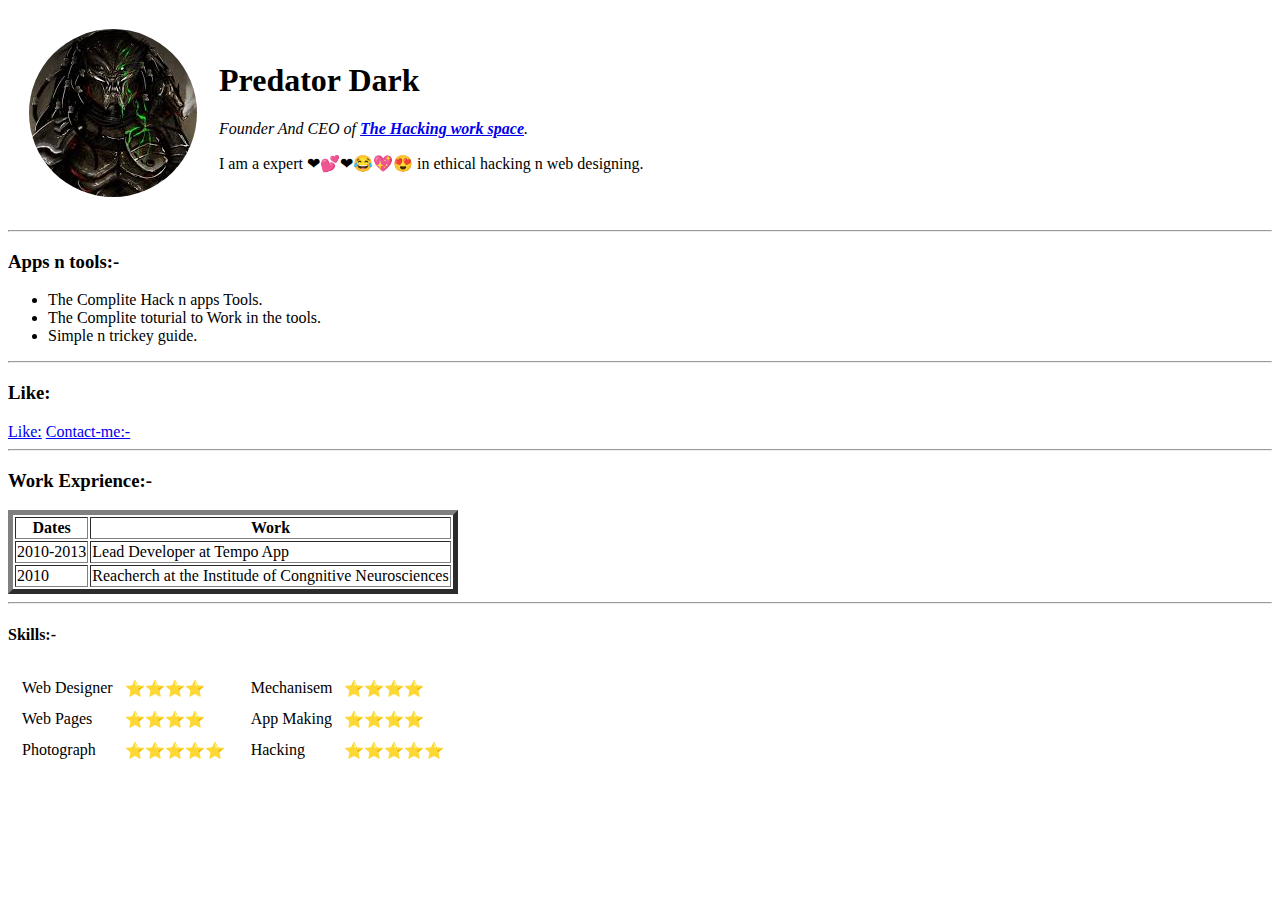
<file: index.html>
<!DOCTYPE html>
<html lang="en" dir="ltr">

  <head>
    <meta charset="utf-8">
    <title>Suraj's Personal Store</title>
  </head>

  <body>
    <table cellspacing="20">
      <tr>
        <td><img src="circleimage.png" alt="suraj profile pictur"></td>
        <td><h1>Predator Dark</h1>
        <p><em>Founder And CEO of <strong><a href="https://www.facebook.com/">The Hacking work space</a></strong>.</em></p>
        <p>I am a expert ❤💕❤😂💖😍 in ethical hacking n web designing.</p>
      </tr>
    </table>

    <hr>
    <h3>Apps n tools:-</h3>
    <ul>
      <li>The Complite Hack n apps Tools.</li>
      <li>The Complite toturial to Work in the tools.</li>
      <li>Simple n trickey guide.</li>
    </ul>
    <hr>
    <h3>Like:</h3>
    <a href="Liks.html">Like:</a>
    <a href="Contact-me.html">Contact-me:-</a>
    <hr>
    <h3>Work Exprience:-</h3>
    <table border="5">
      <thead>
      <tr>
        <th>Dates</th>
        <th>Work</th>
      </tr>
      </thead>
      <tbody>
        <tr>
          <td>2010-2013</td>
          <td>Lead Developer at Tempo App </td>
        </tr>
        <tr>
          <td>2010</td>
          <td>Reacherch at the Institude of Congnitive Neurosciences</td>
        </tr>
      </tbody>
    </table>
<hr>
  <h4>Skills:-</h4>
  <table>
    <tr>
      <td>
        <table cellspacing="10">
          <td>Web Designer</td>
          <td>⭐⭐⭐⭐</td>
          </tr>
          <tr>
          <td>Web Pages</td>
          <td>⭐⭐⭐⭐</td>
          </tr>
          <tr>
          <td>Photograph</td>
          <td>⭐⭐⭐⭐⭐</td>
          </tr>
        </table>
      </td>
    <td>
      <table cellspacing="10">
        <tr>
          <td>Mechanisem</td>
          <td>⭐⭐⭐⭐</td>
          </tr>
          <tr>
          <td>App Making</td>
          <td>⭐⭐⭐⭐</td>
          </tr>
          <tr>
          <td>Hacking</td>
          <td>⭐⭐⭐⭐⭐</td>
        </tr>
      </table>

  </body>

</html>
</file>
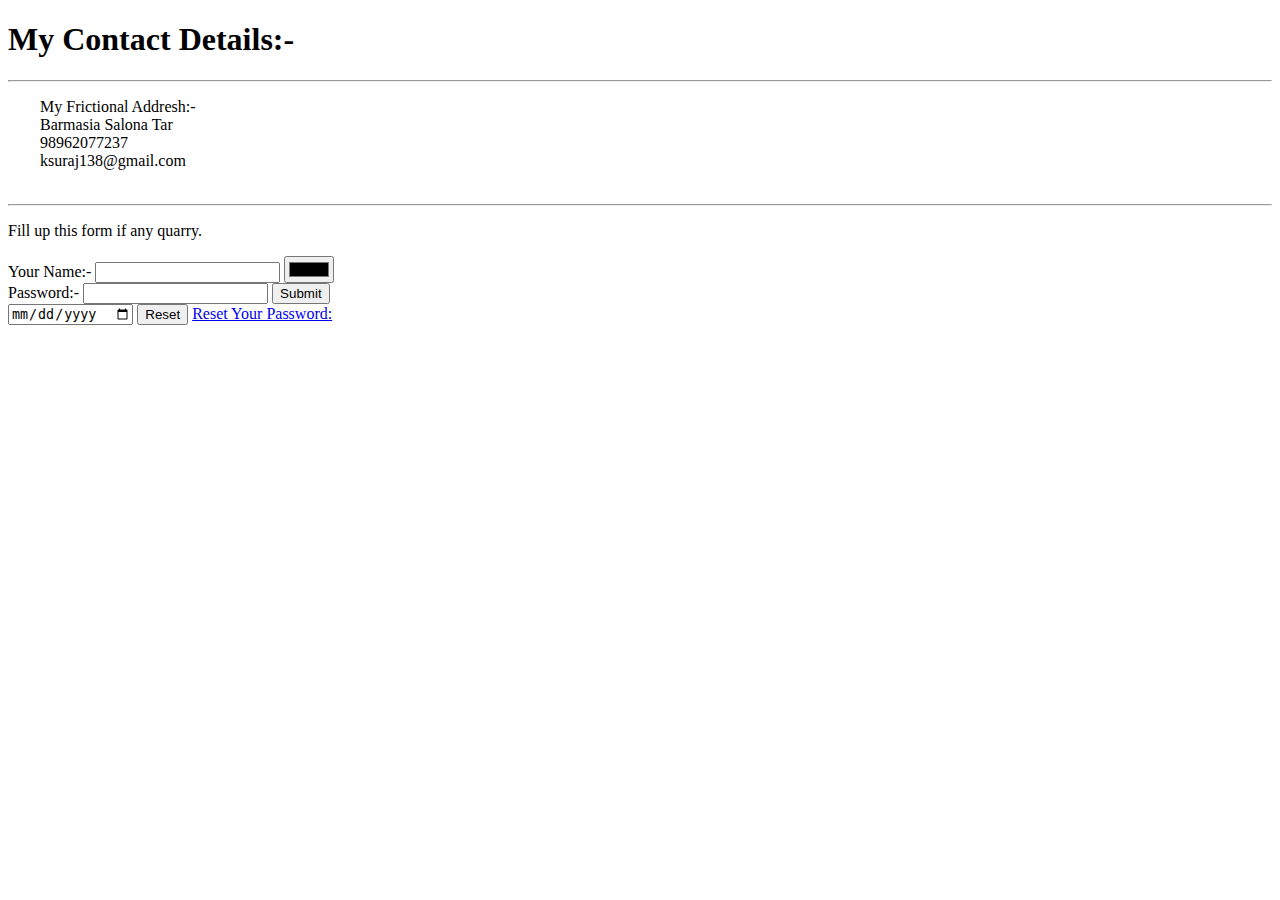
<file: Contact-me.html>
<!DOCTYPE html>
<html lang="en" dir="ltr">
  <head>
    <meta charset="utf-8">
    <title>Contact Me:- </title>
  </head>
  <body>
    <h1>My Contact Details:- </h1>
    <hr>
    <pre style="font-family: TimesNewRoman">
        My Frictional Addresh:-
        Barmasia Salona Tar
        98962077237
        ksuraj138@gmail.com
    </pre>
    <hr>
    <p>Fill up this form if any quarry.</p>
    <form>
        <label>Your Name:-</label>
        <input type="text" name="" value="">
        <input type="color" name="" value=""><br>
        <label>Password:-</label>
        <input type="Password" name="" value="">
        <input type="submit" name=""> <br>
        <input type="date" name="" value="">
        <input type="reset" name="">
    <a href="Reset.html">Reset Your Password:</a>
      </form>

      </form>
    </body>
</html>
</file>
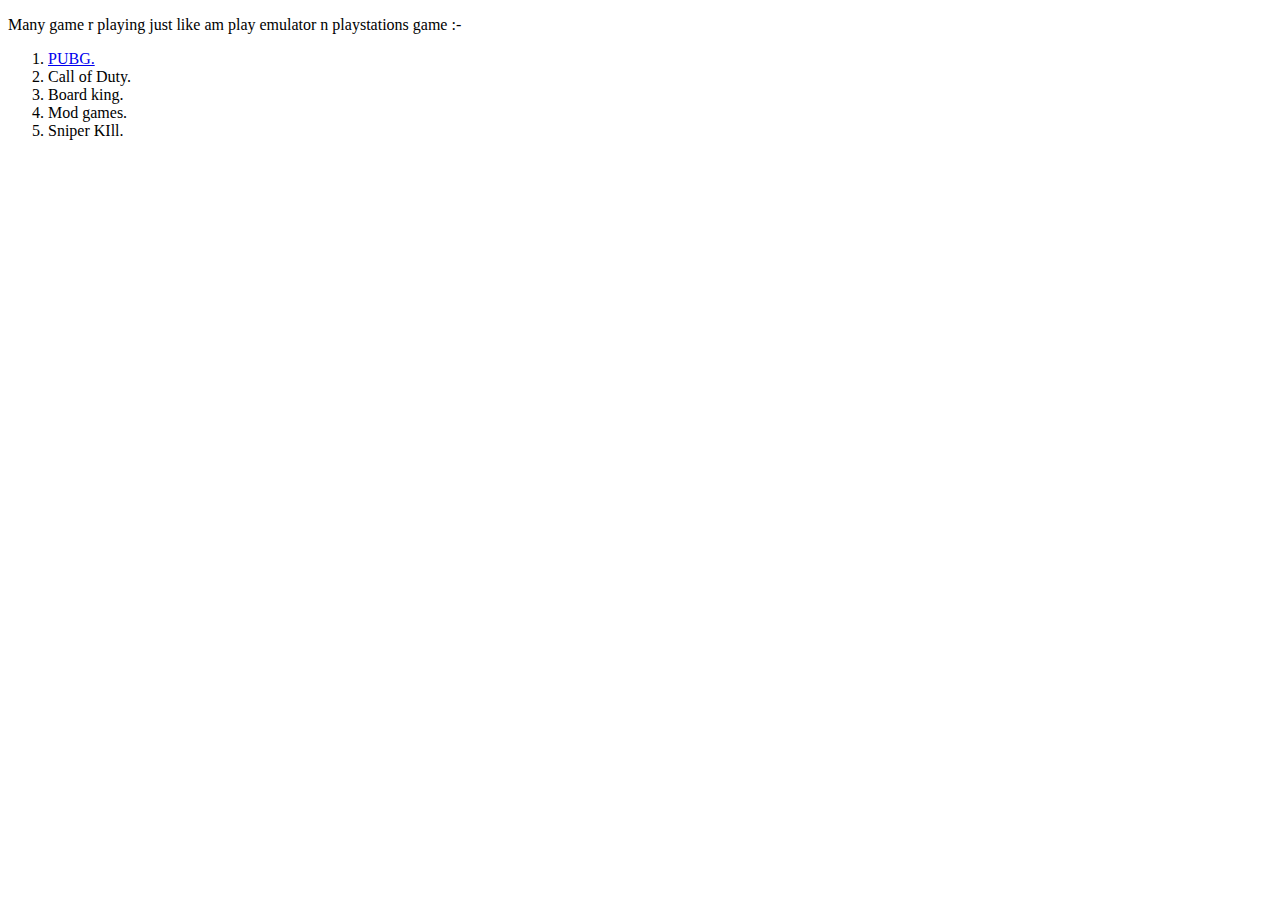
<file: games.html>
<!DOCTYPE html>
<html lang="en" dir="ltr">
  <head>
    <meta charset="utf-8">
    <title>Games</title>
  </head>
  <p>Many game r playing just like am play emulator n playstations game :-</p>
  <ol>
    <li><a href="https://www.pubg.com">PUBG.</a></li>
    <li>Call of Duty.</li>
    <li>Board king.</li>
    <li>Mod games.</li>
    <li>Sniper KIll.</li>
  </ol>
  <body>

  </body>
</html>
</file>
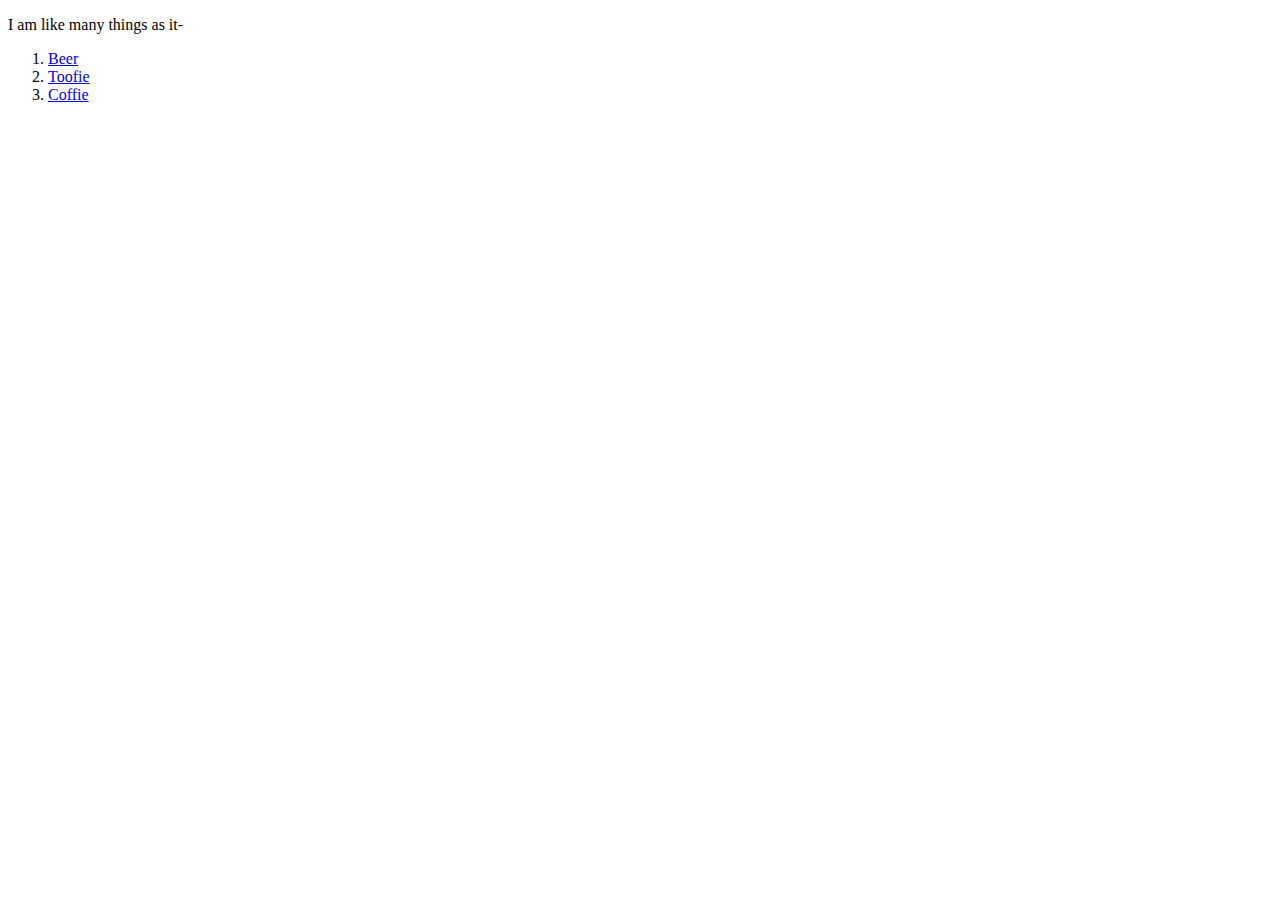
<file: Liks.html>
<!DOCTYPE html>
<html lang="en" dir="ltr">
  <head>
    <meta charset="utf-8">
    <title>Like:</title>
    <p>I am like many things as it- </p>
    <ol>
      <li><a href="https://en.wikipedia.org/wiki/Beer">Beer</a></li>
      <li><a href="https://en.wikipedia.org/wiki/Toffee">Toofie</a></li>
      <li><a href="https://en.wikipedia.org/wiki/Coffie">Coffie</a></li>
    </ol>
  </head>
  <body>

  </body>
</html>
</file>
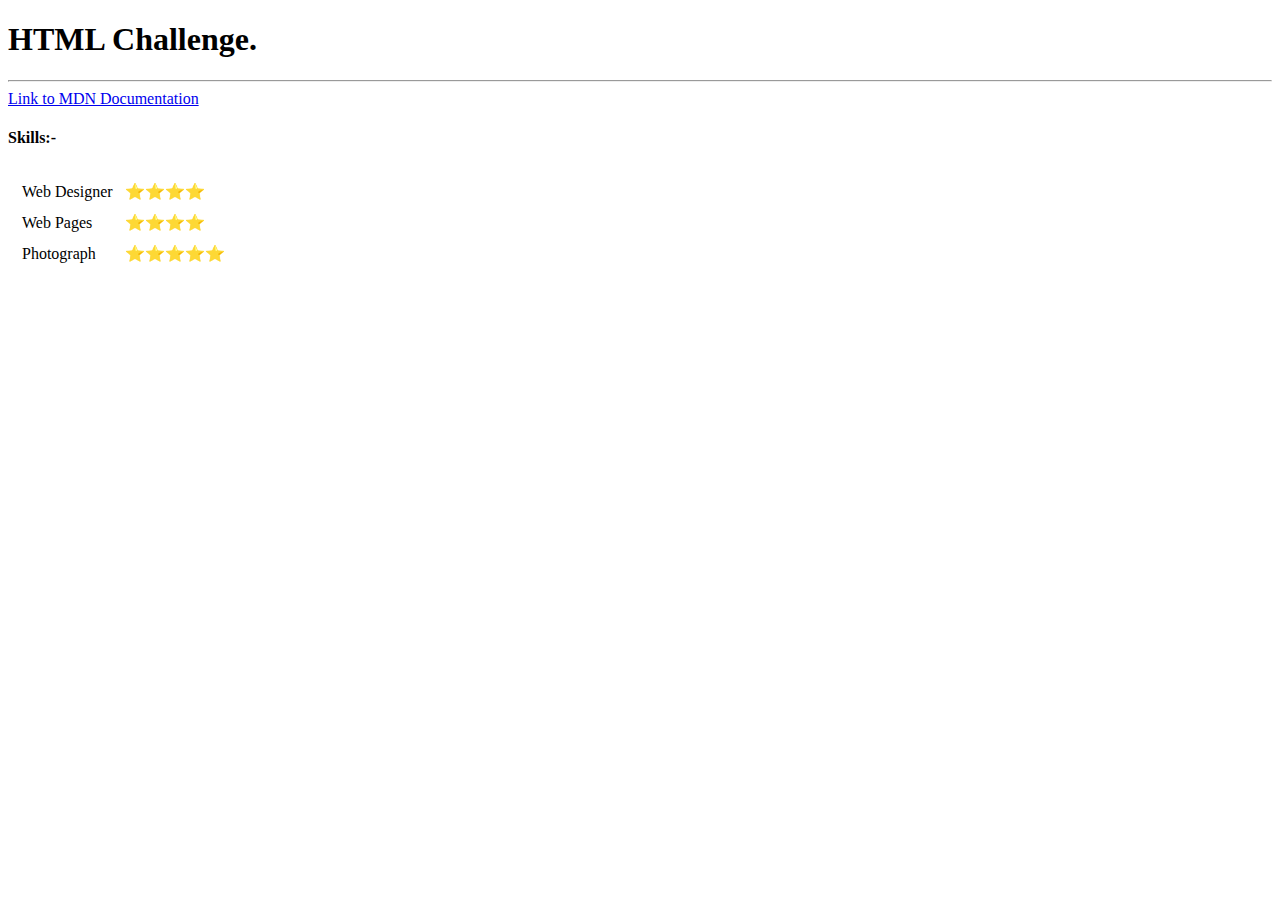
<file: practice.html>
<!DOCTYPE html>
<!DOCTYPE html>
<html lang="en" dir="ltr">
  <head>
    <meta charset="utf-8">
    <title></title>
  </head>
  <body>
    <tr><h1>HTML Challenge.</h1></tr>
    <hr>
    <a href="https://developer.mozilla.org/en-US/">Link to MDN Documentation</a>
  <h4>Skills:-</h4>
    <table>
      <tr>
        <td>
          <table cellspacing="10">
            <td>Web Designer</td>
            <td>⭐⭐⭐⭐</td>
            </tr>
            <tr>
            <td>Web Pages</td>
            <td>⭐⭐⭐⭐</td>
            </tr>
            <tr>
            <td>Photograph</td>
            <td>⭐⭐⭐⭐⭐</td>
            </tr>
          </table>
  </body>
</html>
</file>
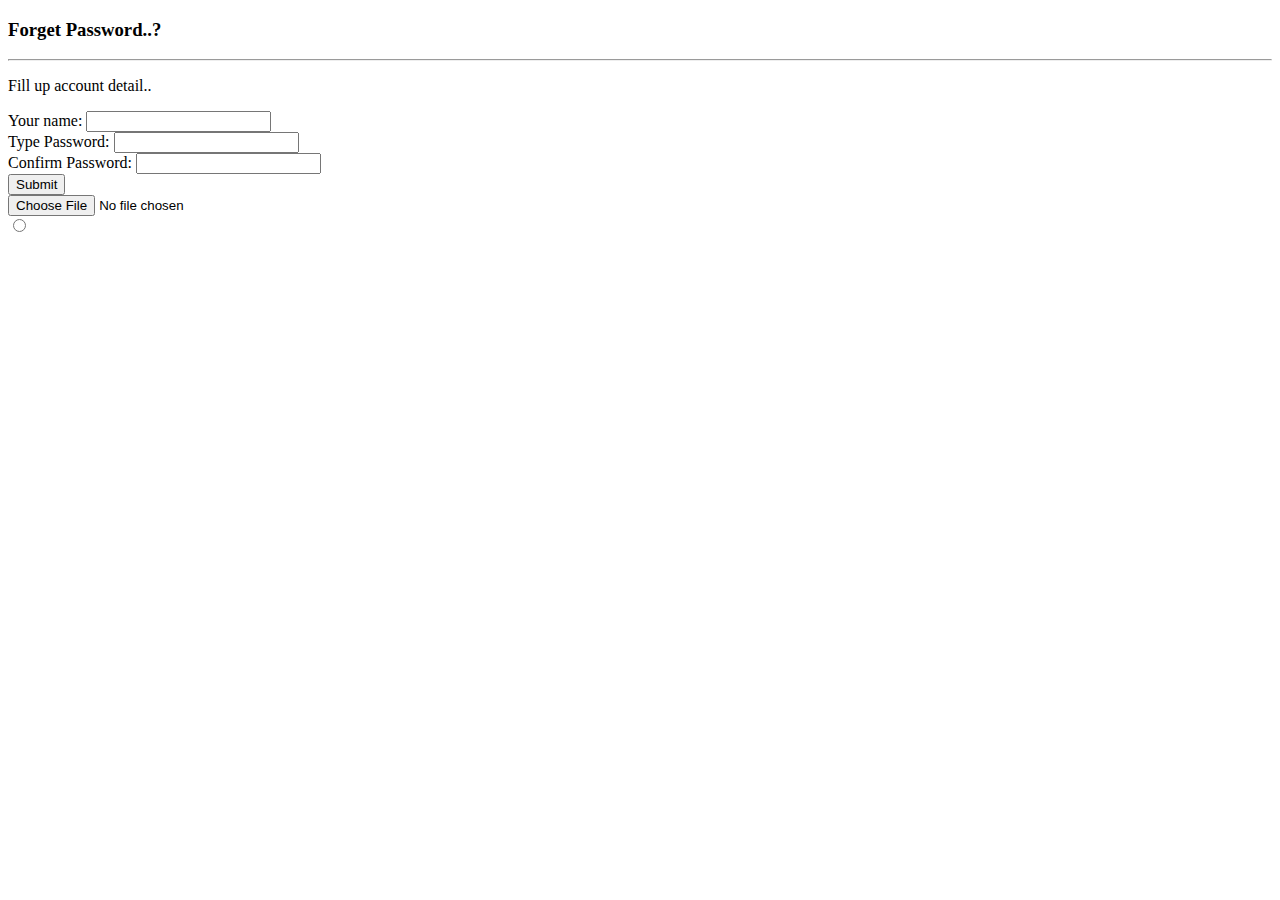
<file: Reset.html>
<!DOCTYPE html>
<html lang="en" dir="ltr">
  <head>
    <meta charset="utf-8">
    <title>Reset</title>
    <h3>Forget Password..?</h3>
    <hr>
    <p>Fill up account detail..</p>
<form>
Your name:        <input type="text" name="" value=""><br>
Type Password:    <input type="password" name="" value=""><br>
Confirm Password: <input type="password" name="" value=""><br>
  <input type="submit" name="" value="Submit"><br>
  <input type="file" name="" value=""><br>
  <input type="radio" name="" value=""><br>
  
  </form>

  </head>
  <body>

  </body>
</html>
</file>
